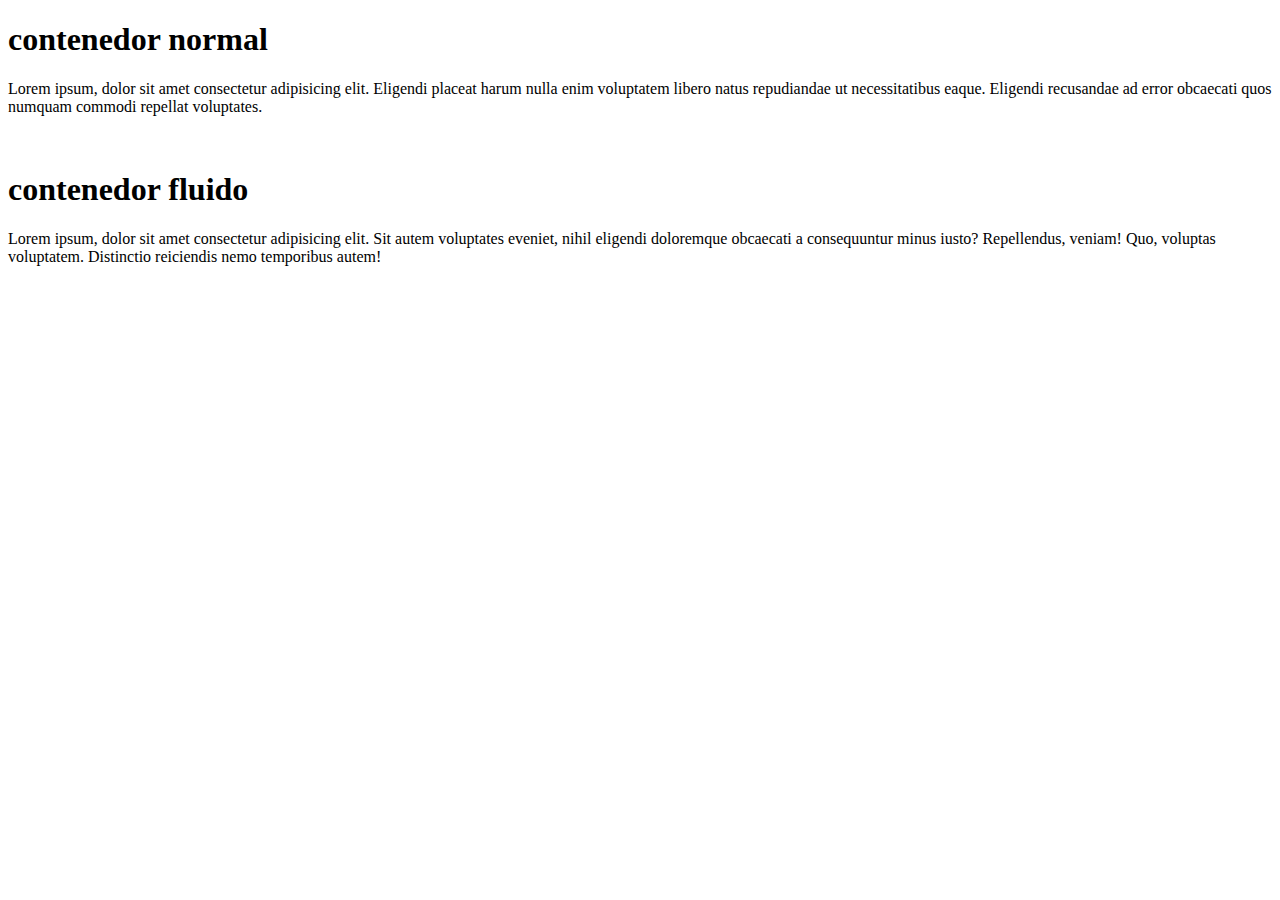
<file: index2.html>
<!DOCTYPE html>
<html lang="en">
<head>
    <meta charset="UTF-8">
    <meta http-equiv="X-UA-Compatible" content="IE=edge">
    <meta name="viewport" content="width=device-width, initial-scale=1.0">
    <title>bootstrap</title>
    <link href="https://cdn.jsdelivr.net/npm/bootstrap@5.3.0-alpha3/dist/css/bootstrap.min.css" rel="stylesheet" integrity="sha384-KK94CHFLLe+nY2dmCWGMq91rCGa5gtU4mk92HdvYe+M/SXH301p5ILy+dN9+nJOZ" crossorigin="anonymous">
</head>
<body>

   <div class="container">
    <h1>contenedor normal</h1>
    <p>Lorem ipsum, dolor sit amet consectetur adipisicing elit. Eligendi placeat harum nulla enim voluptatem libero natus repudiandae ut necessitatibus eaque. Eligendi recusandae ad error obcaecati quos numquam commodi repellat voluptates.</p>
   </div>

   <br>

   <div class="container-fluid">
    <h1>contenedor fluido</h1>
    <p>Lorem ipsum, dolor sit amet consectetur adipisicing elit. Sit autem voluptates eveniet, nihil eligendi doloremque obcaecati a consequuntur minus iusto? Repellendus, veniam! Quo, voluptas voluptatem. Distinctio reiciendis nemo temporibus autem!</p>
   </div>

   <br>
       


     

      <script src="https://cdn.jsdelivr.net/npm/bootstrap@5.3.0-alpha3/dist/js/bootstrap.bundle.min.js" integrity="sha384-ENjdO4Dr2bkBIFxQpeoTz1HIcje39Wm4jDKdf19U8gI4ddQ3GYNS7NTKfAdVQSZe" crossorigin="anonymous"></script>
</body>
</html>
</file>
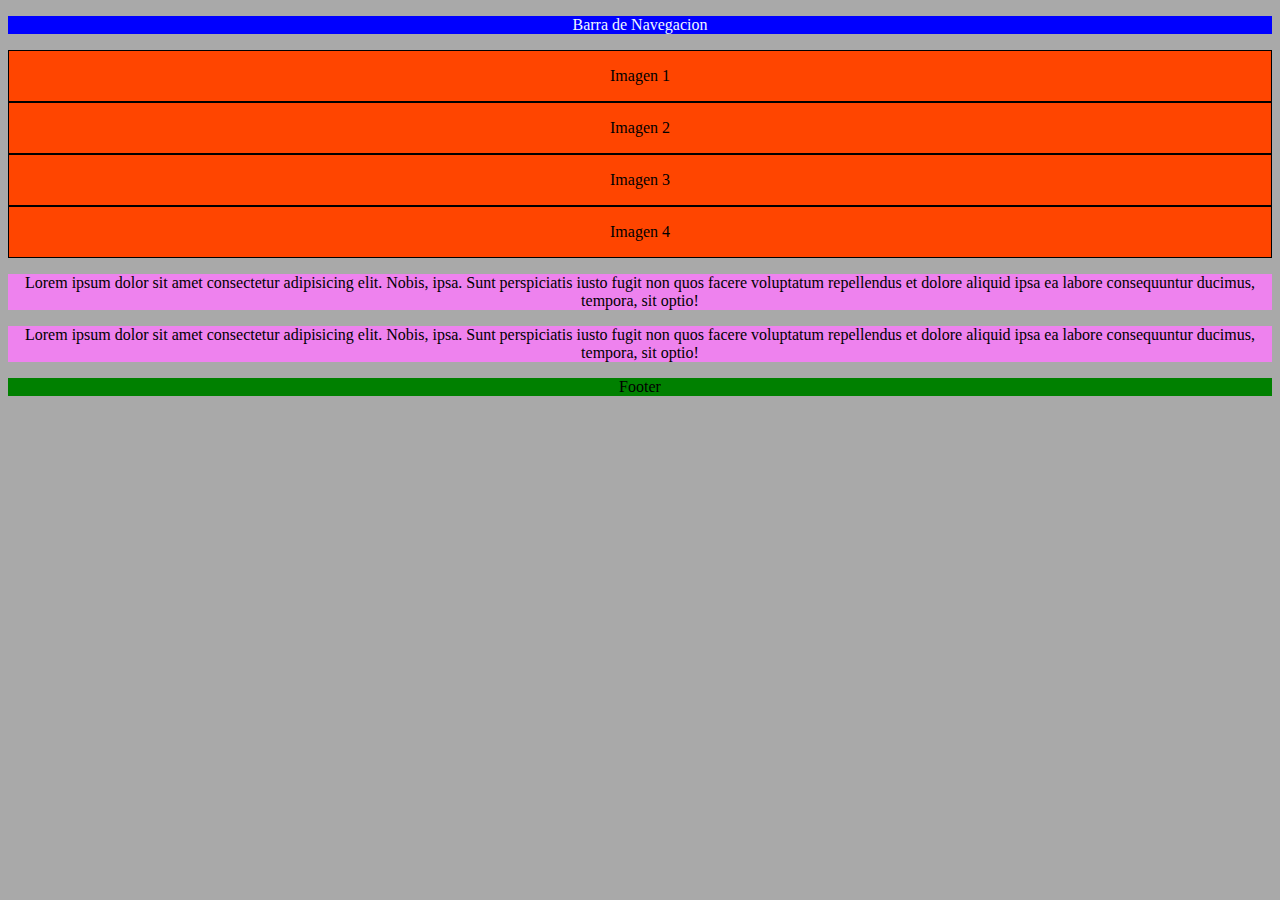
<file: index3.html>
<!DOCTYPE html>
<html lang="en">

<head>
    <meta charset="UTF-8">
    <meta http-equiv="X-UA-Compatible" content="IE=edge">
    <meta name="viewport" content="width=device-width, initial-scale=1.0">
    <link href="https://cdn.jsdelivr.net/npm/bootstrap@5.3.0-alpha3/dist/css/bootstrap.min.css" rel="stylesheet"
        integrity="sha384-KK94CHFLLe+nY2dmCWGMq91rCGa5gtU4mk92HdvYe+M/SXH301p5ILy+dN9+nJOZ" crossorigin="anonymous">

    <!--estilos manual-->
    <link href="./assets/styles/style.css" rel="stylesheet">
    <title>Document</title>

</head>

<body>
    <!-- div padre -->
    <div class="container-fluid">

        <!-- Barra de navegacion -->
        <div class="barraNavegacion">
            <div class="row">
                <!-- esta columna, en un breakponint mediano, ocupa 12 espacios -->
                <div class="col-xsm-12 col-sm-12 col-md-12 col-lg-12">
                    <p>Barra de Navegacion</p>
                </div>
            </div>
        </div>


        <!-- Catalogo de imagenes -->
        <div class="containerImagenes">
            <div class="row">
                <div class="col-sm-12 col-md-6 col-lg-3">
                    <div class="imagenes">
                        <p>Imagen 1</p>
                    </div>
                </div>

                <div class="col-sm-12 col-md-6 col-lg-3">
                    <div class="imagenes">
                        <p>Imagen 2</p>
                    </div>
                </div>


                <div class="col-sm-12 col-md-6 col-lg-3">
                    <div class="imagenes">
                        <p>Imagen 3</p>
                    </div>
                </div>


                <div class="col-sm-12 col-md-6 col-lg-3">
                    <div class="imagenes">
                        <p>Imagen 4</p>
                    </div>
                </div>

            </div>
        </div>



        <!-- Parrafos -->
        <div class="containerParrafos">
            <div class="row">


                <div class="col-sm-12 col-md-6 col-lg-3">
                    <div class="parrafos">
                        <p>Lorem ipsum dolor sit amet consectetur adipisicing elit. Nobis, ipsa. Sunt perspiciatis iusto
                            fugit
                            non quos
                            facere voluptatum repellendus et dolore aliquid ipsa ea labore consequuntur ducimus,
                            tempora,
                            sit
                            optio!</p>
                    </div>
                </div>



                <div class="col-sm-12 col-md-6 col-lg-3">
                    <div class="parrafos">
                        <p>Lorem ipsum dolor sit amet consectetur adipisicing elit. Nobis, ipsa. Sunt perspiciatis iusto
                            fugit
                            non quos
                            facere voluptatum repellendus et dolore aliquid ipsa ea labore consequuntur ducimus,
                            tempora,
                            sit
                            optio!</p>
                    </div>
                </div>
            </div>


            <!-- Footer -->
            <div class="containerFooter">
                <div class="row">
                    <div class="col-sm-12 col-sm-12 col-lg-12">

                        <div class="footer">
                            <p>Footer</p>
                        </div>
                    </div>
                </div>



            </div>

        </div>

    </div>

    <script src="https://cdn.jsdelivr.net/npm/bootstrap@5.3.0-alpha3/dist/js/bootstrap.bundle.min.js"
        integrity="sha384-ENjdO4Dr2bkBIFxQpeoTz1HIcje39Wm4jDKdf19U8gI4ddQ3GYNS7NTKfAdVQSZe"
        crossorigin="anonymous"></script>

</body>

</html>
</file>
<file: assets/styles/style.css>
body{
    text-align: center;
    background-color: darkgray;
}
.barraNavegacion{
    background-color: blue;
    color: aliceblue;
 }
 
 .imagenes{
    background-color: orangered;
    border: 1px solid black;
 }
 
 
 .parrafos{
    background-color: violet;
 }
 
 .footer{
    background-color: green;
 }
</file>
